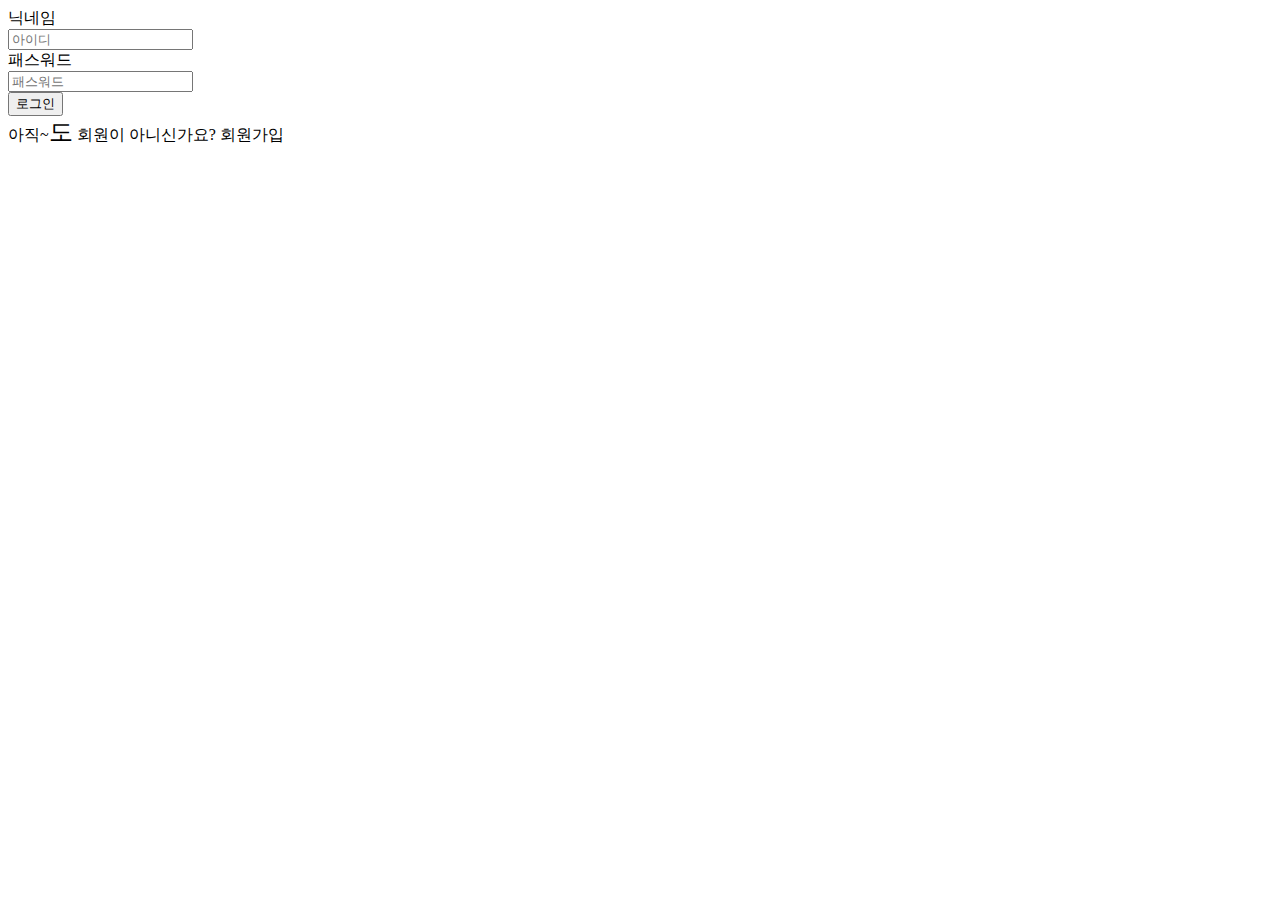
<file: src/main/resources/templates/user/login.html>
<!DOCTYPE html>
<html lang="en">
  <html xmlns:th="http://www.thymeleaf.org">
    <html xmlns:sec="http://www.thymeleaf.org/extras/spring-security">
      <head
        th:replace="~{layouts/header :: common_header(~{::title},~{::link},~{::script})}"
      >
        <title>Card Note :: 로그인</title>
        <link rel="stylesheet" th:href="@{/css/header.css}" />
        <link rel="stylesheet" th:href="@{/css/login.css}" />
      </head>
      <body>
        <header th:replace="~{layouts/header :: navbar}"></header>
        <main>
          <div class="container">
            <form th:action method="post" th:object="${user}">
              <div class="mb-3 row">
                <label for="username" class="col-4 col-form-label"
                  >닉네임</label
                >
                <div class="col-8">
                  <input
                    type="text"
                    class="form-control"
                    name="username"
                    id="username"
                    th:field="*{username}"
                    placeholder="아이디"
                  />
                </div>
              </div>
              <div class="mb-3 row">
                <label for="password" class="col-4 col-form-label"
                  >패스워드</label
                >
                <div class="col-8">
                  <input
                    type="password"
                    class="form-control"
                    name="password"
                    id="password"
                    th:field="*{password}"
                    placeholder="패스워드"
                  />
                </div>
              </div>
              <div class="mb-3 row">
                <div class="col-4">
                  <button type="submit" class="btn btn-primary">로그인</button>
                </div>
              </div>
            </form>
            <!-- TODO: 회원가입 버튼 누르면 안 넘어감 -->
            <div>
              아직~<span style="font-size: x-large">도</span> 회원이 아니신가요?
              <a class="btn btn-success ms-2" th:href="@{/user/registry}"
                >회원가입</a
              >
            </div>
            <div class="mt-3" th:if="${error}">
              <p
                th:text="${exception}"
                id="valid"
                class="alert alert-danger"
              ></p>
            </div>
          </div>
        </main>
        <footer th:replace="~{layouts/footer::common_footer}"></footer>
        <script
          src="https://cdn.jsdelivr.net/npm/@popperjs/core@2.11.6/dist/umd/popper.min.js"
          integrity="sha384-oBqDVmMz9ATKxIep9tiCxS/Z9fNfEXiDAYTujMAeBAsjFuCZSmKbSSUnQlmh/jp3"
          crossorigin="anonymous"
        ></script>

        <script
          src="https://cdn.jsdelivr.net/npm/bootstrap@5.2.1/dist/js/bootstrap.min.js"
          integrity="sha384-7VPbUDkoPSGFnVtYi0QogXtr74QeVeeIs99Qfg5YCF+TidwNdjvaKZX19NZ/e6oz"
          crossorigin="anonymous"
        ></script>
      </body>
    </html>
  </html>
</html>
</file>
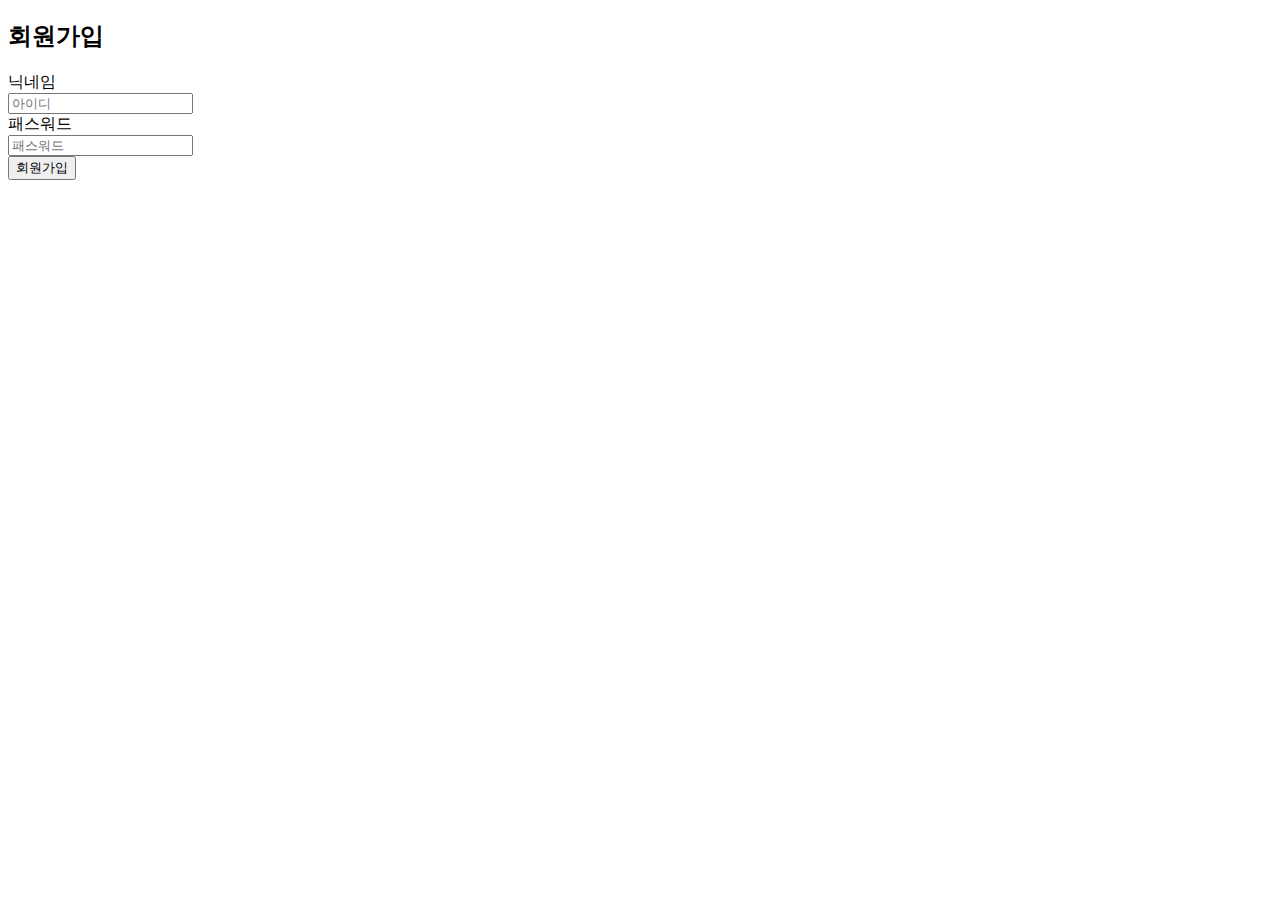
<file: src/main/resources/templates/user/registry.html>
<!DOCTYPE html>
<html lang="en">
  <html xmlns:th="http://www.thymeleaf.org">
    <html xmlns:sec="http://www.thymeleaf.org/extras/spring-security">
      <head
        th:replace="~{layouts/header :: common_header(~{::title},~{::link},~{::script})}"
      >
        <title>Card Note :: 회원가입</title>
        <link rel="stylesheet" th:href="@{/css/login.css}" />
      </head>
      <body>
        <!-- <header th:replace="~{layouts/header :: navbar}"></header> -->
        <main>
          <div class="container">
            <div>
              <h2>회원가입</h2>
            </div>
            <form th:action method="post" th:object="${user}">
              <div class="mb-3 row">
                <label for="name" class="col-4 col-form-label">닉네임</label>
                <div class="col-8">
                  <input
                    type="text"
                    class="form-control"
                    name="username"
                    id="username"
                    th:field="*{username}"
                    placeholder="아이디"
                  />
                </div>
              </div>
              <div class="mb-3 row">
                <label for="password" class="col-4 col-form-label"
                  >패스워드</label
                >
                <div class="col-8">
                  <input
                    type="password"
                    class="form-control"
                    name="password"
                    id="password"
                    th:field="*{password}"
                    placeholder="패스워드"
                  />
                </div>
              </div>
              <div class="mb-3 row">
                <div class="offset-sm-4 col-sm-8">
                  <button type="submit" class="btn btn-primary">
                    회원가입
                  </button>
                </div>
              </div>
            </form>
          </div>
        </main>
        <footer th:replace="~{layouts/footer::common_footer}"></footer>
        <script
          src="https://cdn.jsdelivr.net/npm/@popperjs/core@2.11.6/dist/umd/popper.min.js"
          integrity="sha384-oBqDVmMz9ATKxIep9tiCxS/Z9fNfEXiDAYTujMAeBAsjFuCZSmKbSSUnQlmh/jp3"
          crossorigin="anonymous"
        ></script>

        <script
          src="https://cdn.jsdelivr.net/npm/bootstrap@5.2.1/dist/js/bootstrap.min.js"
          integrity="sha384-7VPbUDkoPSGFnVtYi0QogXtr74QeVeeIs99Qfg5YCF+TidwNdjvaKZX19NZ/e6oz"
          crossorigin="anonymous"
        ></script>
      </body>
    </html>
  </html>
</html>
</file>
